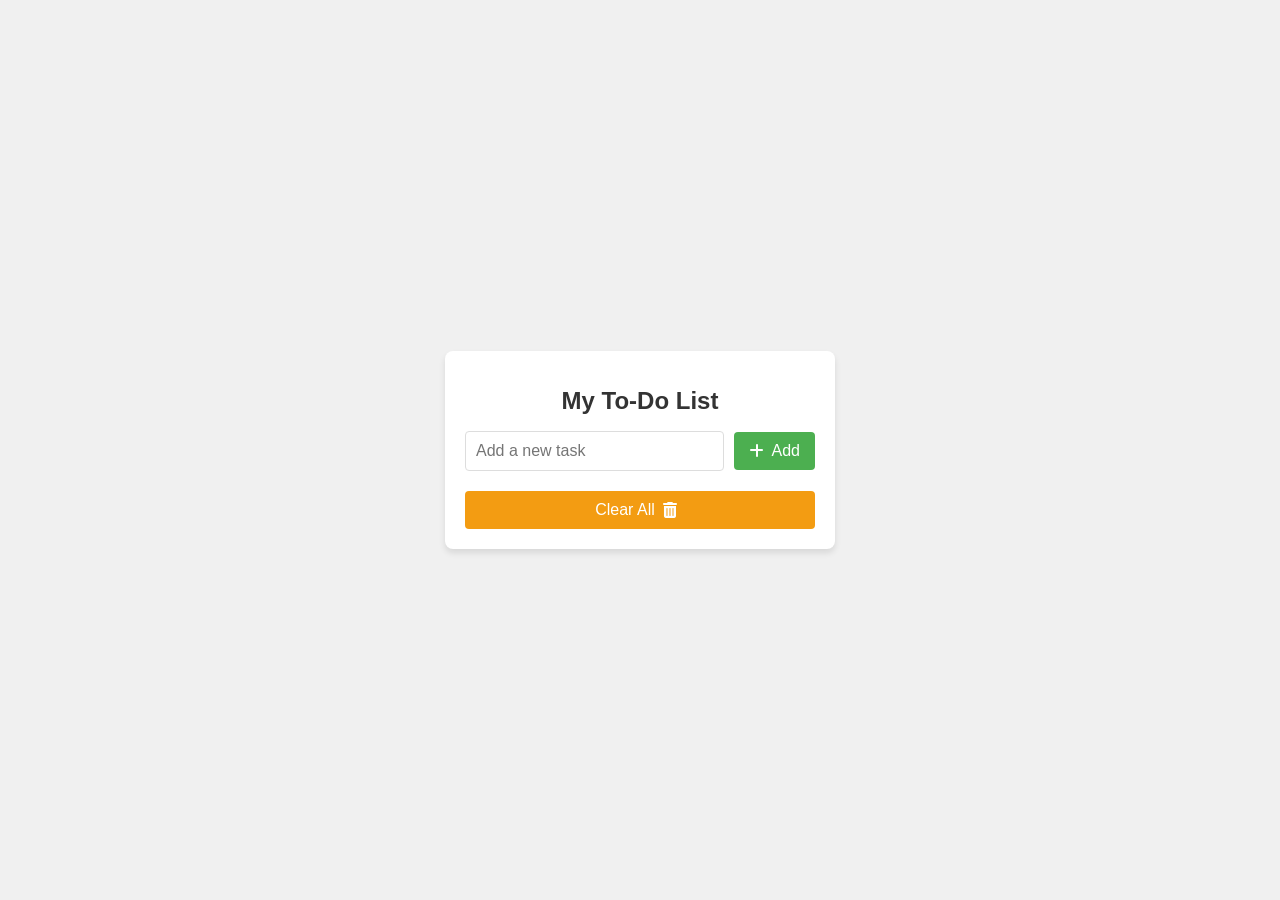
<file: index.html>
<!DOCTYPE html>
<html lang="en">
<head>
    <meta charset="UTF-8">
    <meta name="viewport" content="width=device-width, initial-scale=1.0">
    <title>My To-Do List</title>
    <link rel="stylesheet" href="style.css">
    <link href="https://cdnjs.cloudflare.com/ajax/libs/font-awesome/6.0.0-beta3/css/all.min.css" rel="stylesheet">
</head>
<body>
    <div class="todo-container">
        <h1>My To-Do List</h1>
        <div class="input-container">
            <input type="text" id="taskInput" placeholder="Add a new task" />
            <button onclick="addTask()"><i class="fas fa-plus"></i> Add</button>
        </div>
        <ul id="taskList"></ul>
        <button id="clearAll" onclick="clearAllTasks()">Clear All <i class="fas fa-trash-alt"></i></button>
    </div>

    <script src="script.js"></script>
</body>
</html>
</file>
<file: style.css>
body {
    font-family: Arial, sans-serif;
    background-color: #f0f0f0;
    margin: 0;
    padding: 0;
    display: flex;
    justify-content: center;
    align-items: center;
    height: 100vh;
}

.todo-container {
    background-color: white;
    padding: 20px;
    border-radius: 8px;
    box-shadow: 0 4px 6px rgba(0, 0, 0, 0.1);
    width: 350px;
    text-align: center;
}

h1 {
    font-size: 24px;
    color: #333;
}

.input-container {
    display: flex;
    justify-content: space-between;
    align-items: center;
    margin-bottom: 15px;
}

input {
    width: 80%;
    padding: 10px;
    font-size: 16px;
    border: 1px solid #ddd;
    border-radius: 4px;
    margin-right: 10px;
}

button {
    padding: 10px 15px;
    background-color: #4CAF50;
    color: white;
    border: none;
    border-radius: 4px;
    cursor: pointer;
    font-size: 16px;
    display: flex;
    align-items: center;
}

button i {
    margin-right: 8px;
}

button:hover {
    background-color: #45a049;
}

ul {
    list-style-type: none;
    padding: 0;
    margin: 0;
}

li {
    padding: 10px;
    background-color: #f9f9f9;
    margin-bottom: 10px;
    border-radius: 4px;
    display: flex;
    justify-content: space-between;
    align-items: center;
    position: relative;
}

li button {
    background-color: transparent;
    border: none;
    color: #e74c3c;
    cursor: pointer;
    font-size: 18px;
    margin-left: 10px;
}

li button:hover {
    color: #c0392b;
}

li.complete {
    text-decoration: line-through;
    color: #777;
}

#clearAll {
    padding: 10px 15px;
    background-color: #f39c12;
    color: white;
    border: none;
    border-radius: 4px;
    cursor: pointer;
    font-size: 16px;
    width: 100%;
    margin-top: 20px;
    display: flex;
    justify-content: center;
    align-items: center;
}

#clearAll i {
    margin-left: 8px;
}

#clearAll:hover {
    background-color: #e67e22;
}
</file>
